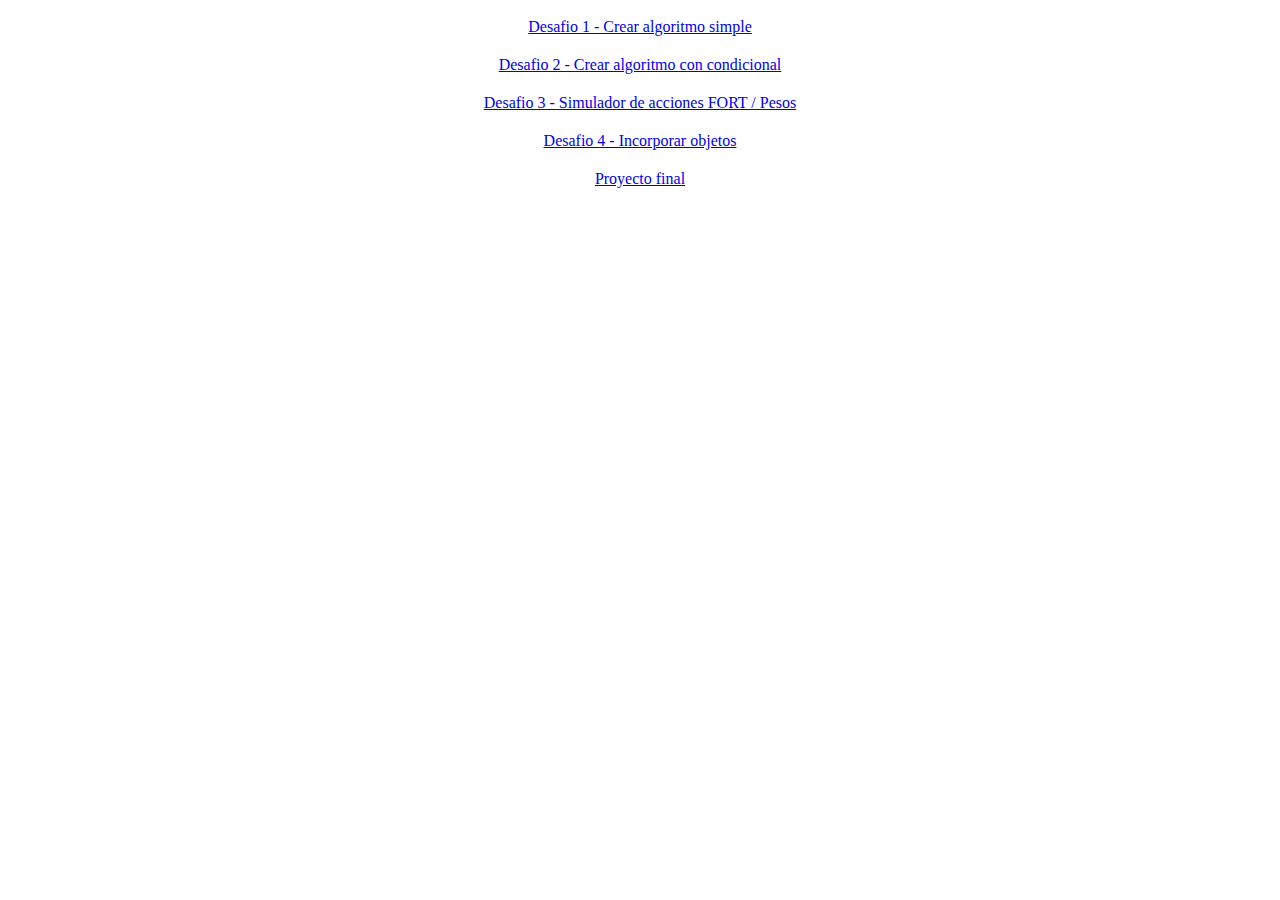
<file: index.html>
<!DOCTYPE html>
<html lang="en">
    <head>
        <meta charset="UTF-8" />
        <meta http-equiv="X-UA-Compatible" content="IE=edge" />
        <meta name="viewport" content="width=device-width, initial-scale=1.0" />
        <title>Selector de desafios</title>
        <style>
            div {
                display: flex;
                flex-direction: column;
                justify-content: center;
                align-items: center;
            }
            a {
                margin: 10px;
            }
        </style>
    </head>
    <body>
        <div>
            <a href="./1_Desafio_crear_algoritmo_simple/index.html">Desafio 1 - Crear algoritmo simple</a>
            <a href="./2_desafio_crear_algoritmo_condicional/index.html">Desafio 2 - Crear algoritmo con condicional</a>
            <a href="./3_simulador_interactivo/index.html">Desafio 3 - Simulador de acciones FORT / Pesos</a>
            <a href="./4_incorporar_objetos/index.html">Desafio 4 - Incorporar objetos</a>
            <a href="./proyecto_final/index.html">Proyecto final</a>
        </div>
    </body>
</html>
</file>
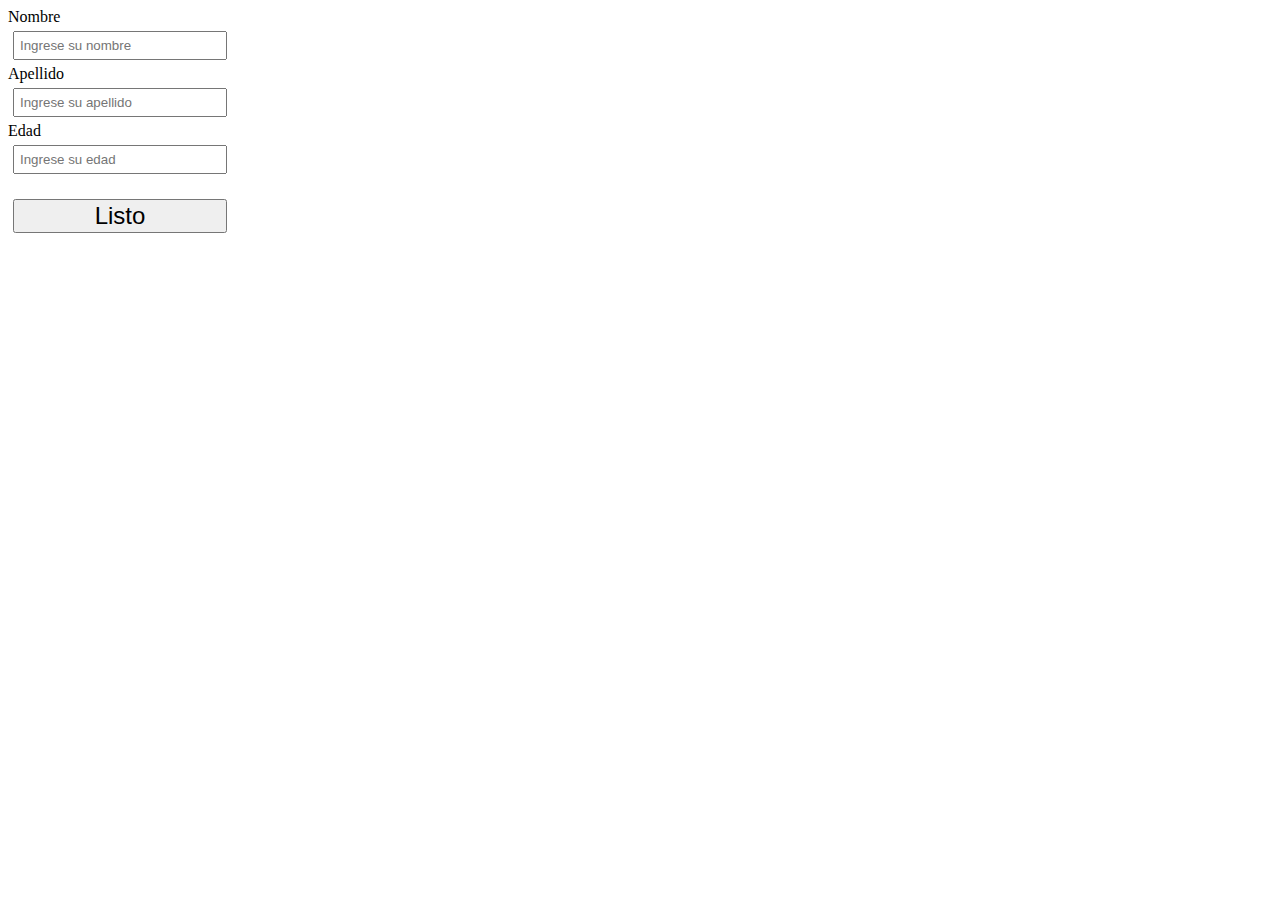
<file: 1_Desafio_crear_algoritmo_simple/index.html>
<!DOCTYPE html>
<html lang="en">
<head>
    <meta charset="UTF-8">
    <meta http-equiv="X-UA-Compatible" content="IE=edge">
    <meta name="viewport" content="width=device-width, initial-scale=1.0">
    <title>Document</title>
    <link rel="stylesheet" href="style.css">
    <script>
        function submit_datos(){
            nombre = document.querySelector('#nombre').value
            apellido = document.querySelector('#apellido').value
            edad = document.querySelector('#edad').value
            datos = `Sus datos son:\n\tNombre: ${nombre}\n\tApellido: ${apellido}\n\tEdad: ${edad} `
            alert(datos)
        }
    </script>
</head>
<body>
    <main>
        <label for="nombre">Nombre</label>
        <input id="nombre" type="text" placeholder="Ingrese su nombre">
        
        <label for="apellido">Apellido</label>
        <input id="apellido" type="text" placeholder="Ingrese su apellido">

        <label for="edad">Edad</label>
        <input id="edad" type="text" placeholder="Ingrese su edad">

        <button onclick="submit_datos()">Listo</button>
    </main>
</body>

</html>
</file>
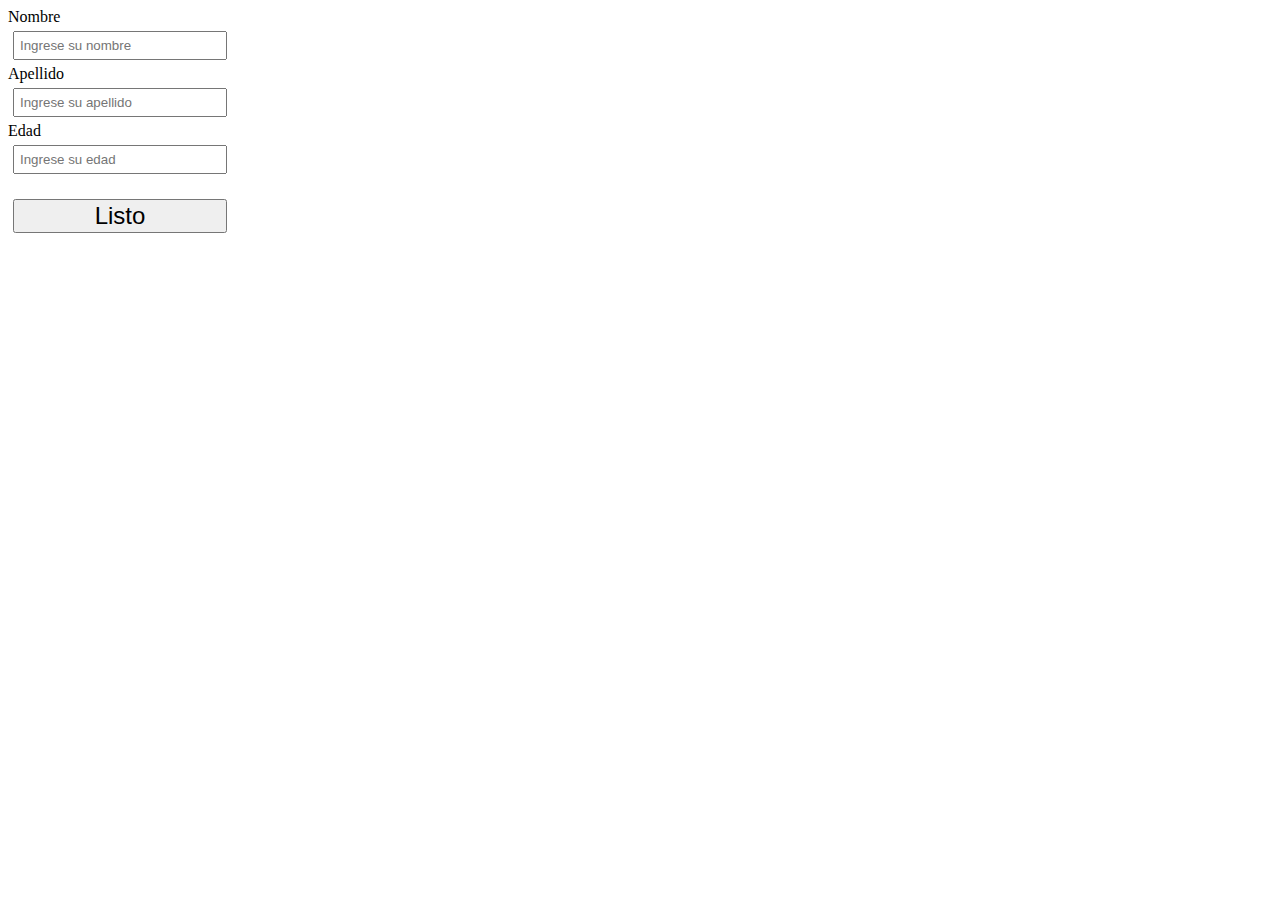
<file: 2_desafio_crear_algoritmo_condicional/index.html>
<!DOCTYPE html>
<html lang="en">
<head>
    <meta charset="UTF-8">
    <meta http-equiv="X-UA-Compatible" content="IE=edge">
    <meta name="viewport" content="width=device-width, initial-scale=1.0">
    <title>Simulador de acciones</title>
    <link rel="stylesheet" href="style.css">
    <script src="app.js"></script>
</head>
<body>
    <main>
        <label for="nombre">Nombre</label>
        <input id="nombre" type="text" placeholder="Ingrese su nombre">
        
        <label for="apellido">Apellido</label>
        <input id="apellido" type="text" placeholder="Ingrese su apellido">

        <label for="edad">Edad</label>
        <input id="edad" type="text" placeholder="Ingrese su edad">

        <button onclick="submit_datos()">Listo</button>
    </main>
</body>

</html>
</file>
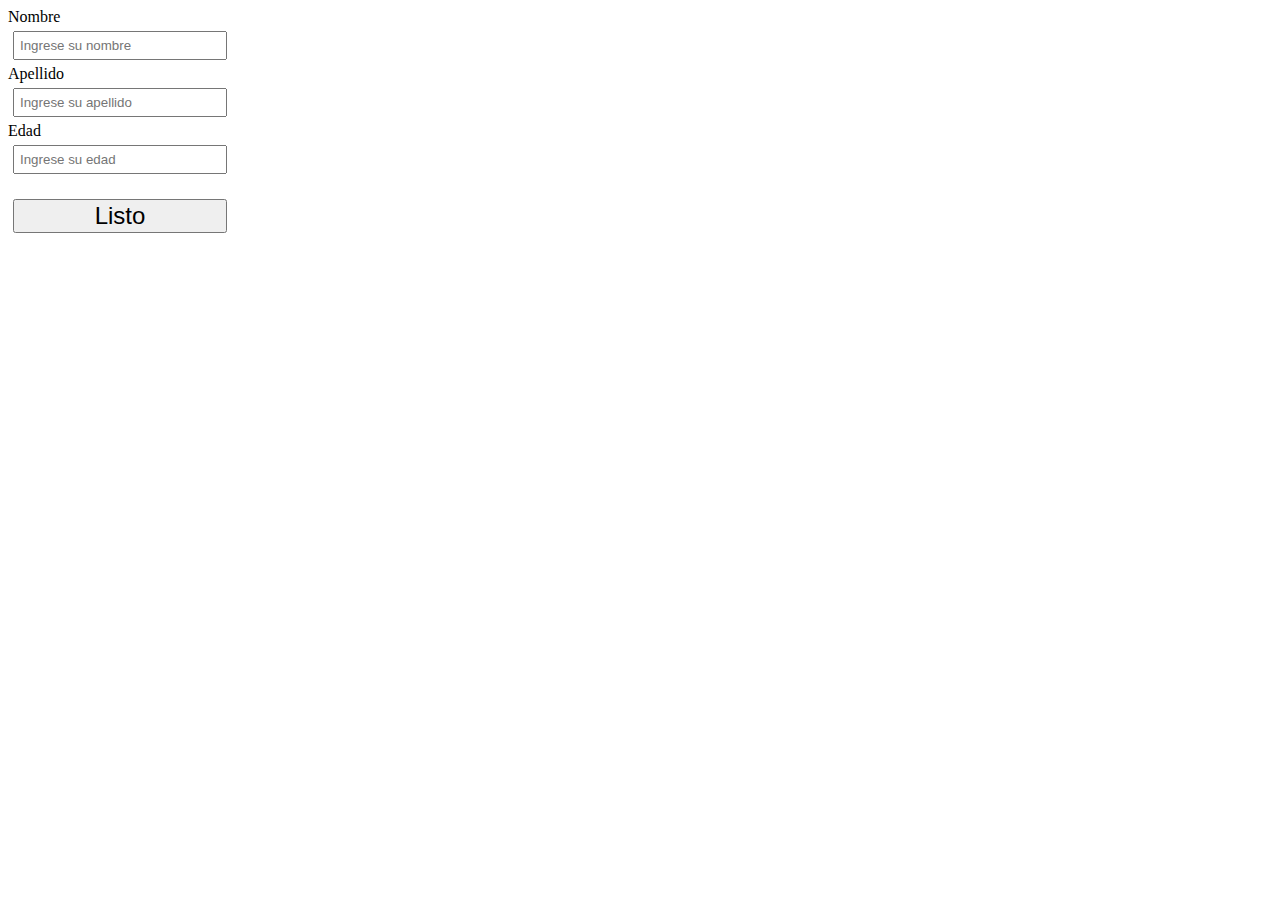
<file: Desafio_crear_algoritmo_condicional/index.html>
<!DOCTYPE html>
<html lang="en">
<head>
    <meta charset="UTF-8">
    <meta http-equiv="X-UA-Compatible" content="IE=edge">
    <meta name="viewport" content="width=device-width, initial-scale=1.0">
    <title>Document</title>
    <link rel="stylesheet" href="style.css">
    <script src="app.js"></script>
</head>
<body>
    <main>
        <label for="nombre">Nombre</label>
        <input id="nombre" type="text" placeholder="Ingrese su nombre">
        
        <label for="apellido">Apellido</label>
        <input id="apellido" type="text" placeholder="Ingrese su apellido">

        <label for="edad">Edad</label>
        <input id="edad" type="text" placeholder="Ingrese su edad">

        <button onclick="submit_datos()">Listo</button>
    </main>
</body>

</html>
</file>
<file: 1_Desafio_crear_algoritmo_simple/style.css>
input{
    display: block;
    padding: 5px;
    margin: 5px;
    width: 200px;
}
button{
    margin: 20px 5px;
    font-size: 1.5rem;
    width: 214px;
}
</file>
<file: 2_desafio_crear_algoritmo_condicional/style.css>
input{
    display: block;
    padding: 5px;
    margin: 5px;
    width: 200px;
}
button{
    margin: 20px 5px;
    font-size: 1.5rem;
    width: 214px;
}
</file>
<file: Desafio_crear_algoritmo_condicional/style.css>
input{
    display: block;
    padding: 5px;
    margin: 5px;
    width: 200px;
}
button{
    margin: 20px 5px;
    font-size: 1.5rem;
    width: 214px;
}
</file>
